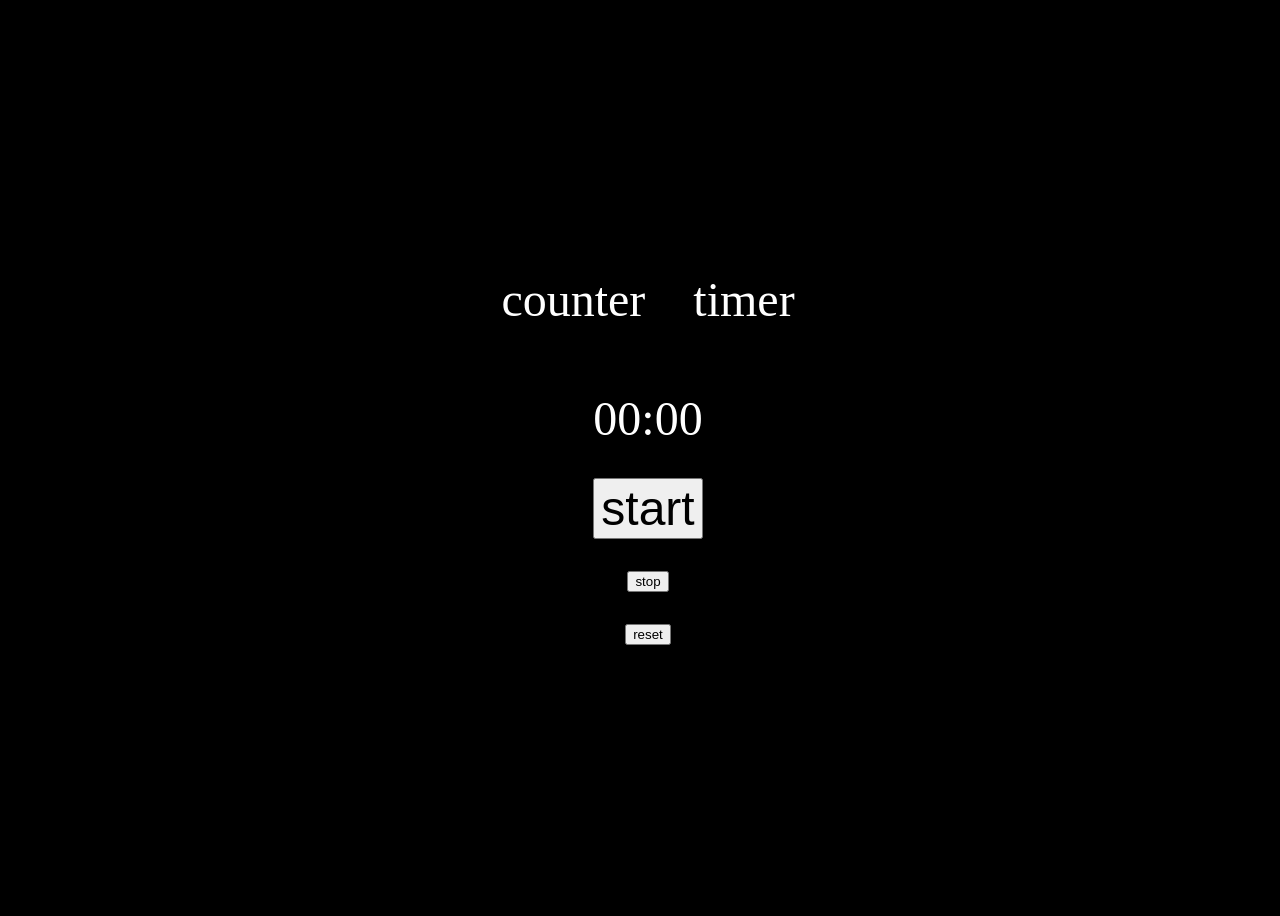
<file: index2.html>
<!DOCTYPE html>
<html lang="en">
<head>
    <meta charset="UTF-8">
    <meta name="viewport" content="width=device-width, initial-scale=1.0">
    <title>Document</title>
    <link rel="stylesheet" href="style.css">
</head>
<body>
    <header>
        <div class="cou"><a href="index.html">counter</a></div>
        <div class="timer">timer</div>
    </header>
    <main>
        <div class="timer">
            <div class="min">00</div>
            :
            <div class="sec">00</div>
        </div>
    
        <button class="strt-btn">     
        start
        </button>  
        <button class="stop-btn">
            stop
        </button>     
        <button class="rst-btn">
            reset
        </button>   
        
    </main>
</body>
<script src="script2.js"></script>
</html>
</file>
<file: style.css>
header{
    display: flex;
    flex-direction: row;
    gap:3rem;
    justify-content: center;
    align-items: center;

}
header a{
    color: white;
    text-decoration:none;
}

body{
    height:100vh;
    width:100vw;
    background-color: black;
    color: white;
    font-size: 3rem;
    display:flex;
    flex-direction: column;
    justify-content: center;
    align-items: center;
    gap:4rem;
}
.counter{
    display: flex;
    flex-direction: row;
    gap:3rem;
}
.timer{
    display: flex;
    flex-direction: row;
}
main{
    display: flex;
    flex-direction: column;
    justify-content: center;
    align-items: center;
    gap:2rem;
}
.strt-btn{
    font-size: 3rem;
}
</file>
